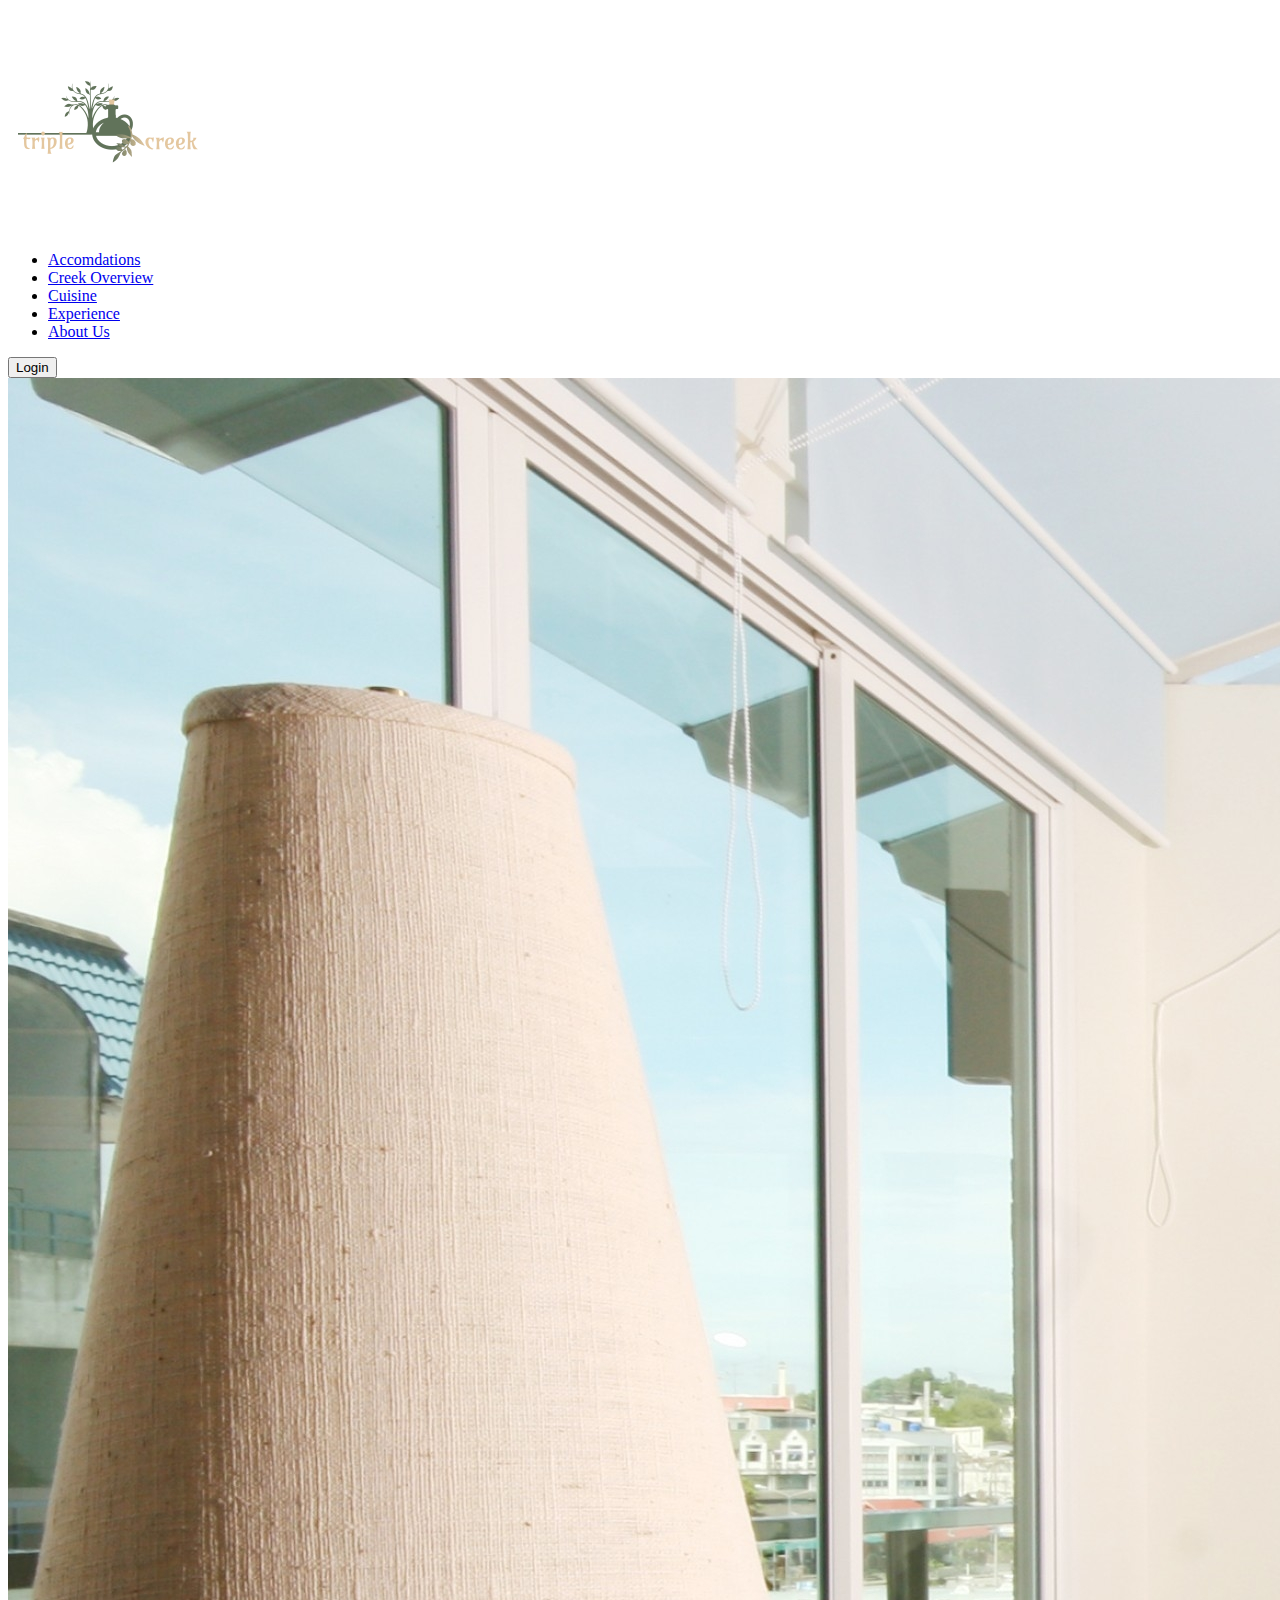
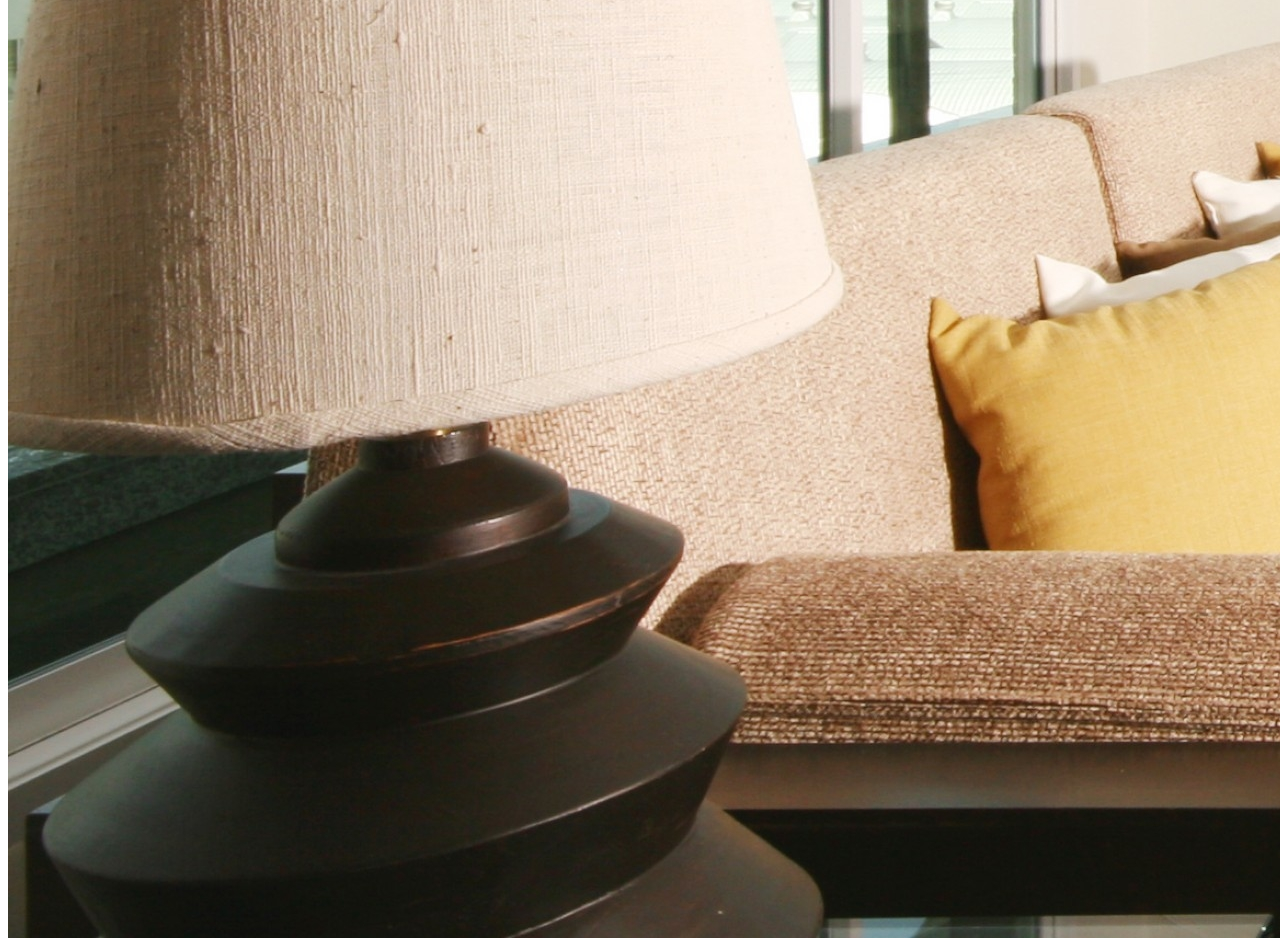
<file: index.html>
<!DOCTYPE html>
<html>
<head>
	<title>THE TRIPLE CREEKS</title>
	<link rel="stylesheet" type="text/css" href="index.css">
</head>
<body>
<h1 class="head"><img src="download2.png"></h1>
<ul class="navigate">
	<li><a href="#">Accomdations</a></li>
	<li><a href="#">Creek Overview</a></li>
	<li><a href="#">Cuisine</a></li>
	<li><a href="#">Experience</a></li>
	<li><a href="#">About Us</a></li>
</ul>
<button class="head1" onclick= "location.href='login.html'">Login</button>
<img class="hotel" src="hotel3.jpg">
</body>
</html>
</file>
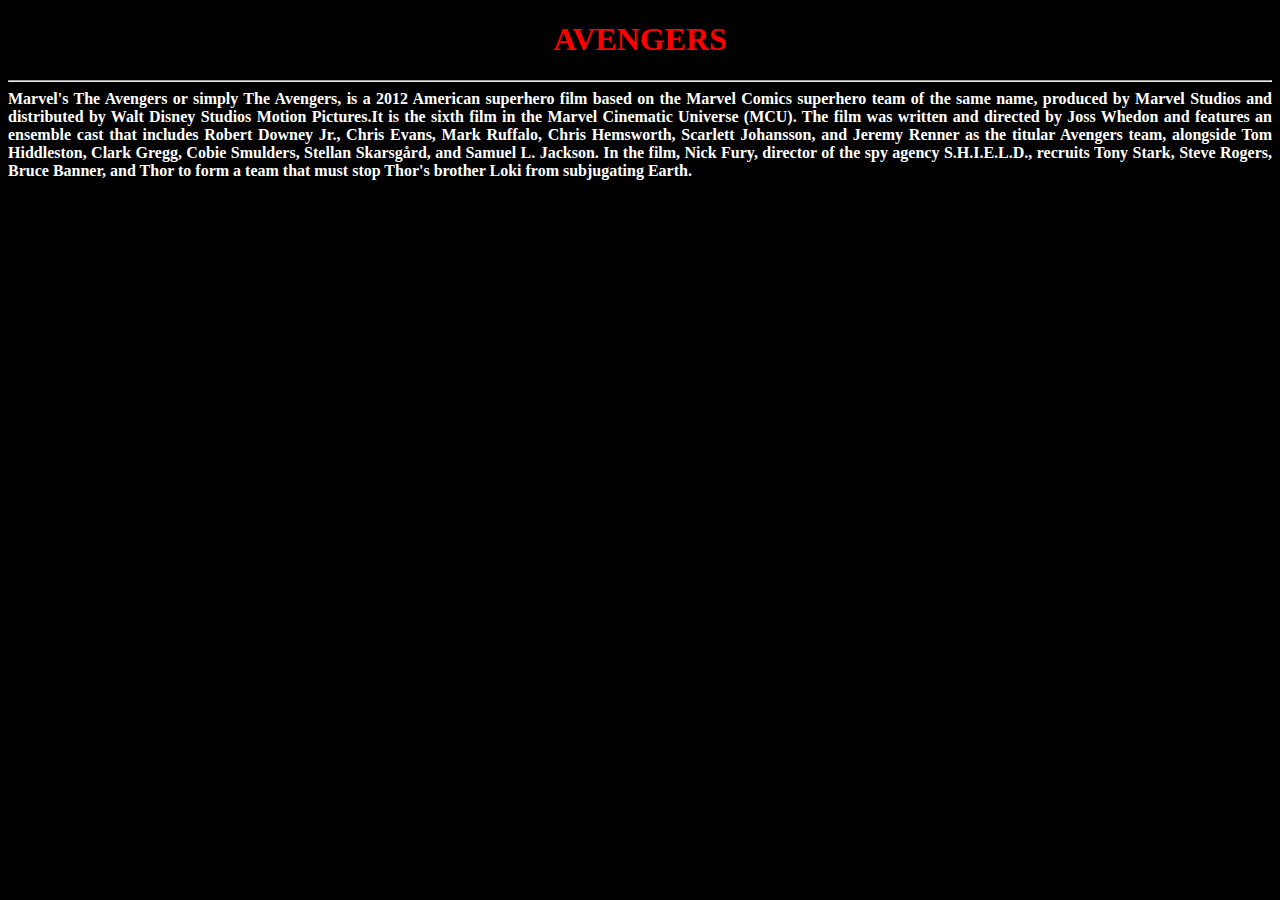
<file: avengers.html>
<!DOCTYPE html>
<html>
<head>
 <meta name="viewport" content="width=device-width, initial-scale=1">
  <link rel="stylesheet" href="animate.min.css">
  <script src="jquery.js"></script>
</head>
<body style="background-color:black;">
<div class="animated infinate heartBeat jello delay-1s" style="text-align: center;"><h1><font color="red">AVENGERS</font></h1></div>
<hr>
<p style="text-align: justify;margin-top: 0"><font color="white"><strong>Marvel's The Avengers  or simply The Avengers, is a 2012 American superhero film based on the Marvel Comics superhero team of the same name, produced by Marvel Studios and distributed by Walt Disney Studios Motion Pictures.It is the sixth film in the Marvel Cinematic Universe (MCU). The film was written and directed by Joss Whedon and features an ensemble cast that includes Robert Downey Jr., Chris Evans, Mark Ruffalo, Chris Hemsworth, Scarlett Johansson, and Jeremy Renner as the titular Avengers team, alongside Tom Hiddleston, Clark Gregg, Cobie Smulders, Stellan Skarsgård, and Samuel L. Jackson. In the film, Nick Fury, director of the spy agency S.H.I.E.L.D., recruits Tony Stark, Steve Rogers, Bruce Banner, and Thor to form a team that must stop Thor's brother Loki from subjugating Earth.</font></strong></p>
<script type="text/javascript">
         var t=0;
         var imgs=["hotel4.jpg","hotel6.jpg", "hotel3.jpg"];
         $("#topimg").attr('src',imgs[t]);
         var slide= () => {
            $("#topimg").attr('src',imgs[(++t)%imgs.length]);
         };
         var inter=setInterval(slide,3000);
       </script>
</body>
</html>
</file>
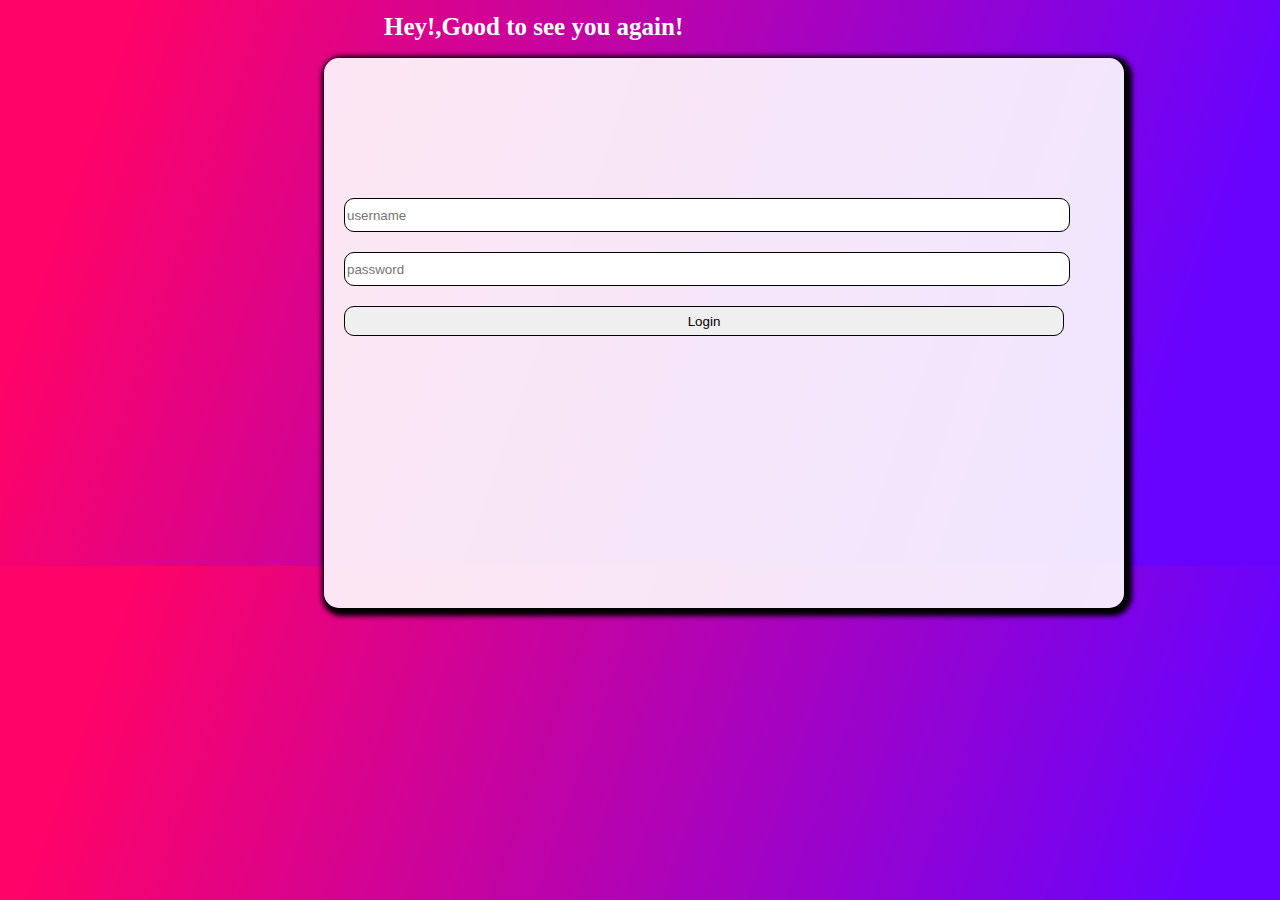
<file: haiii.html>
<?php

session_start();

if (isset($_POST['signin']))
{
   $db=mysqli_connect("localhost","root","","triplecreek");
   $username = $_POST['username'];
   $password = $_POST['password'];
   $qry1 = "SELECT * FROM `login` WHERE (username = '$username' and password ='$password')";

   $result=mysqli_query($db,$qry1);
   $row = mysqli_fetch_assoc($result);
   $rowcount=mysqli_num_rows($result);
   if($rowcount==1) 
   	{
		$_SESSION['book'] ="true";
		$_SESSION['username'] = $username;
		$_SESSION['email'] = $row['email'];
		$_SESSION['name'] = $row['name'];
		$_SESSION['userid'] = $row['ID'];
		header("Location:index.php");
	}
}
?>
<!DOCTYPE html>
<html>
<head>
	<title>assignment</title>
	<link rel="stylesheet" type="text/css" href="index.css">
	<style type="text/css">
		body
		{
			background-image: linear-gradient( 109.2deg,  rgba(254,3,104,1) 9.3%, rgba(103,3,255,1) 89.5% );
		}
	</style>
</head>
<body>
<script language="javascript" type="text/javascript">
function fun_val()
  {
    var l=document.document.forms["login"]["username"].value;
    [var p=document.document.forms["login"]["password"].value;
    if(l=="")
    {
      alert("Please Enter User name");
      document.loginsell.username.focus;
      return false;
    }
    
     var p=document.loginform.password.value;
    if(p=="")
    {
      alert("Please Enter Password");
      document.loginsell.password.focus;
      return false;
    }
  }
</script>
<div class="login">
	<p class="welcome">Hey!,Good to see you again!</p>
	<form method="post" onsubmit="fun_val()">
		  
		<div class="input"><input  type="text" name="username" placeholder="username"><br></div>
		<div class="input"><input  type="password" name="password" placeholder="password"></div>
		<div class="signin"><input type="submit" name="signin" value="Login"></div>
	</form>
</div>
</body>
</html>
</file>
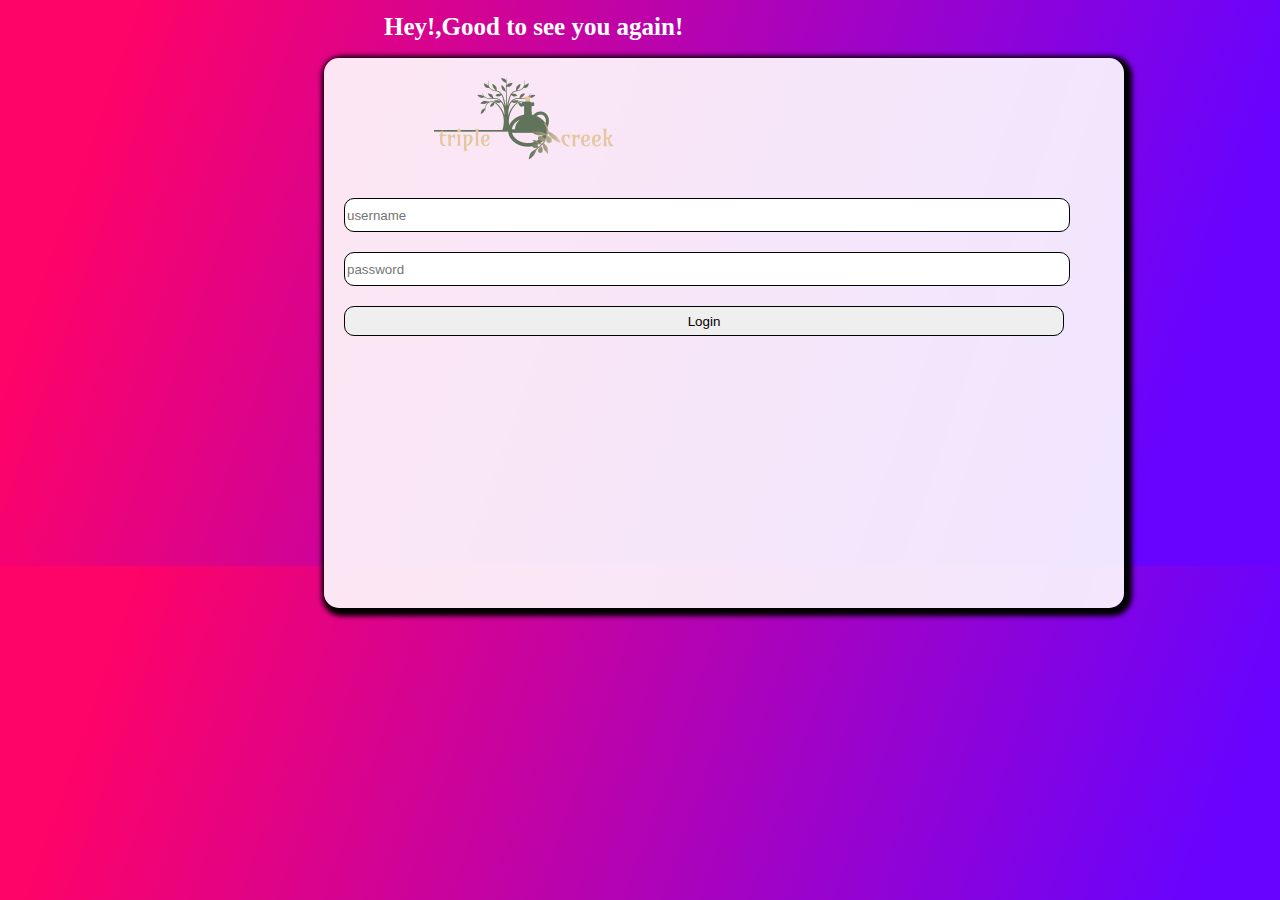
<file: login.html>
<!DOCTYPE html>
<html>
<head>
	<title>THE TRIPLE CREEKS</title>
	<link rel="stylesheet" type="text/css" href="index.css">
	<style type="text/css">
		body
		{
			background-image: linear-gradient( 109.2deg,  rgba(254,3,104,1) 9.3%, rgba(103,3,255,1) 89.5% );
		}
	</style>
</head>
<body>
	<div class="login">
		<p class="welcome">Hey!,Good to see you again!</p>
		<form>
			<h1 class="login-logo"><img src="download2.png"></h1>
			  
			<div class="input"><input  type="text" name="username" placeholder="username"><br></div>
			 
			<div class="input"><input  type="password" name="password" placeholder="password"></div>
			<div class="signin">
				<input type="submit" name="signin" value="Login">
			</div>
		</form>
	</div>
</body>
</html>
</file>
<file: index.css>
.login
{
	position: relative;
    margin-left:25%;
    height: 550px;
    width: 800px;
    top:50px;
    border-radius: 15px;
    background-color: rgba(255,255,255,0.9);
    box-shadow: 3px 3px 5px 5px;
}
.login  input
{
     position: relative;
     top: 120px;
     left: 20px;
     /*margin-left: 30px;*/
     width: 90%;
     height: 30px;
     border-radius: 10px;
     border: 1px solid black;
     margin-top: 20px;
}
.login .login-logo
{
	position: absolute;
	padding: 0;
	margin: 0;
	left: 100px;
	top:-40px;
}
.login .welcome
{
	position: absolute;
	font-size: 25px;
	top:-70px;
	left: 60px;
	font-weight: bold;
	color: white;
}
.login .signin input["submit"]
{
	background-color: green;
}
</file>
